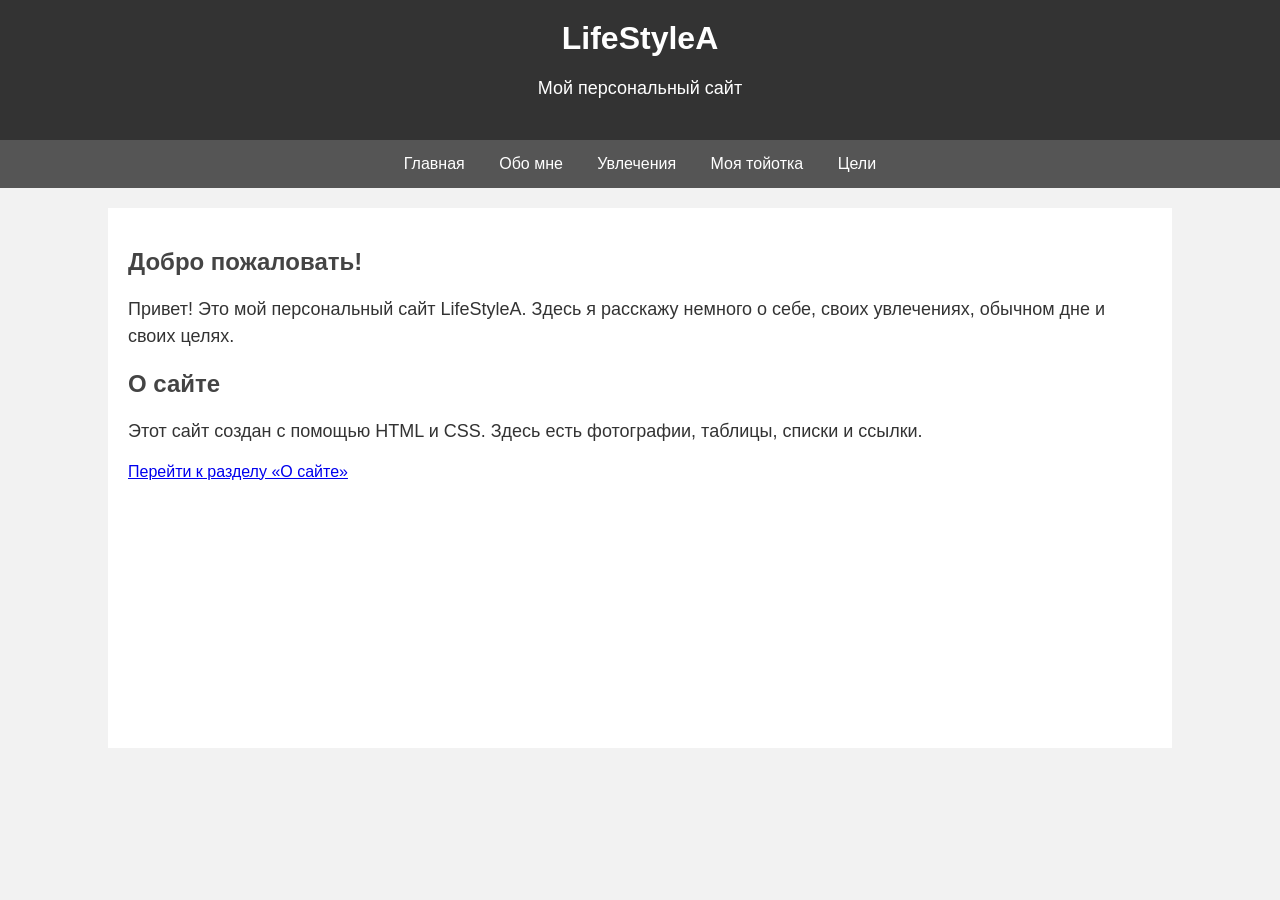
<file: index.html>
<!DOCTYPE html>
<html lang="ru">
<head>
    <meta charset="UTF-8">
    <title>LifeStyleA - Главная</title>
    <link rel="stylesheet" href="style.css">
</head>
<body>
<header>
    <h1>LifeStyleA</h1>
    <p>Мой персональный сайт</p>
</header>

<nav>
    <a href="index.html">Главная</a>
    <a href="about.html">Обо мне</a>
    <a href="hobbies.html">Увлечения</a>
    <a href="toyotka.html">Моя тойотка</a>
    <a href="goals.html">Цели</a>
</nav>

<main>

    <h2>Добро пожаловать!</h2>

    <p>
        Привет! Это мой персональный сайт LifeStyleA.
        Здесь я расскажу немного о себе, своих увлечениях,
        обычном дне и своих целях.
    </p>

    <h2 id="about-site">О сайте</h2>

    <p>
        Этот сайт создан с помощью HTML и CSS.
        Здесь есть фотографии, таблицы, списки и ссылки.
    </p>

    <a href="#about-site">Перейти к разделу «О сайте»</a>

</main>

</body>
</html>
</file>
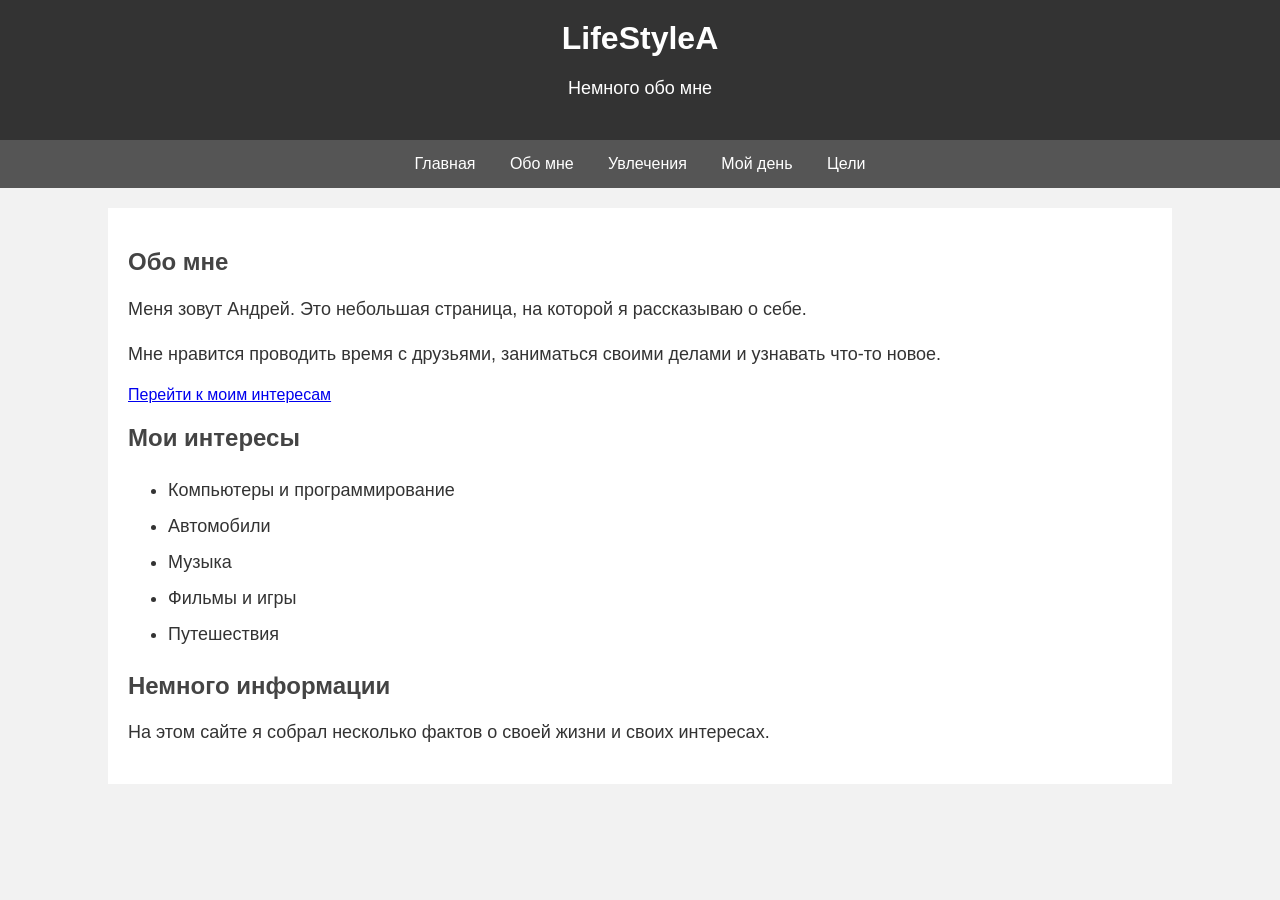
<file: about.html>
<!DOCTYPE html>
<html lang="ru">
<head>
    <meta charset="UTF-8">
    <title>LifeStyleA - Обо мне</title>
    <link rel="stylesheet" href="style.css">
</head>
<body>
<header>
    <h1>LifeStyleA</h1>
    <p>Немного обо мне</p>
</header>

<nav>
    <a href="index.html">Главная</a>
    <a href="about.html">Обо мне</a>
    <a href="hobbies.html">Увлечения</a>
    <a href="day.html">Мой день</a>
    <a href="goals.html">Цели</a>
</nav>

<main>

    <h2>Обо мне</h2>

    <p>
        Меня зовут Андрей. Это небольшая страница,
        на которой я рассказываю о себе.
    </p>

    <p>
        Мне нравится проводить время с друзьями,
        заниматься своими делами и узнавать что-то новое.
    </p>

    <a href="#interests">Перейти к моим интересам</a>

    <h2 id="interests">Мои интересы</h2>

    <ul>
        <li>Компьютеры и программирование</li>
        <li>Автомобили</li>
        <li>Музыка</li>
        <li>Фильмы и игры</li>
        <li>Путешествия</li>
    </ul>

    <h2>Немного информации</h2>

    <p>
        На этом сайте я собрал несколько фактов
        о своей жизни и своих интересах.
    </p>

</main>
</body>
</html>
</file>
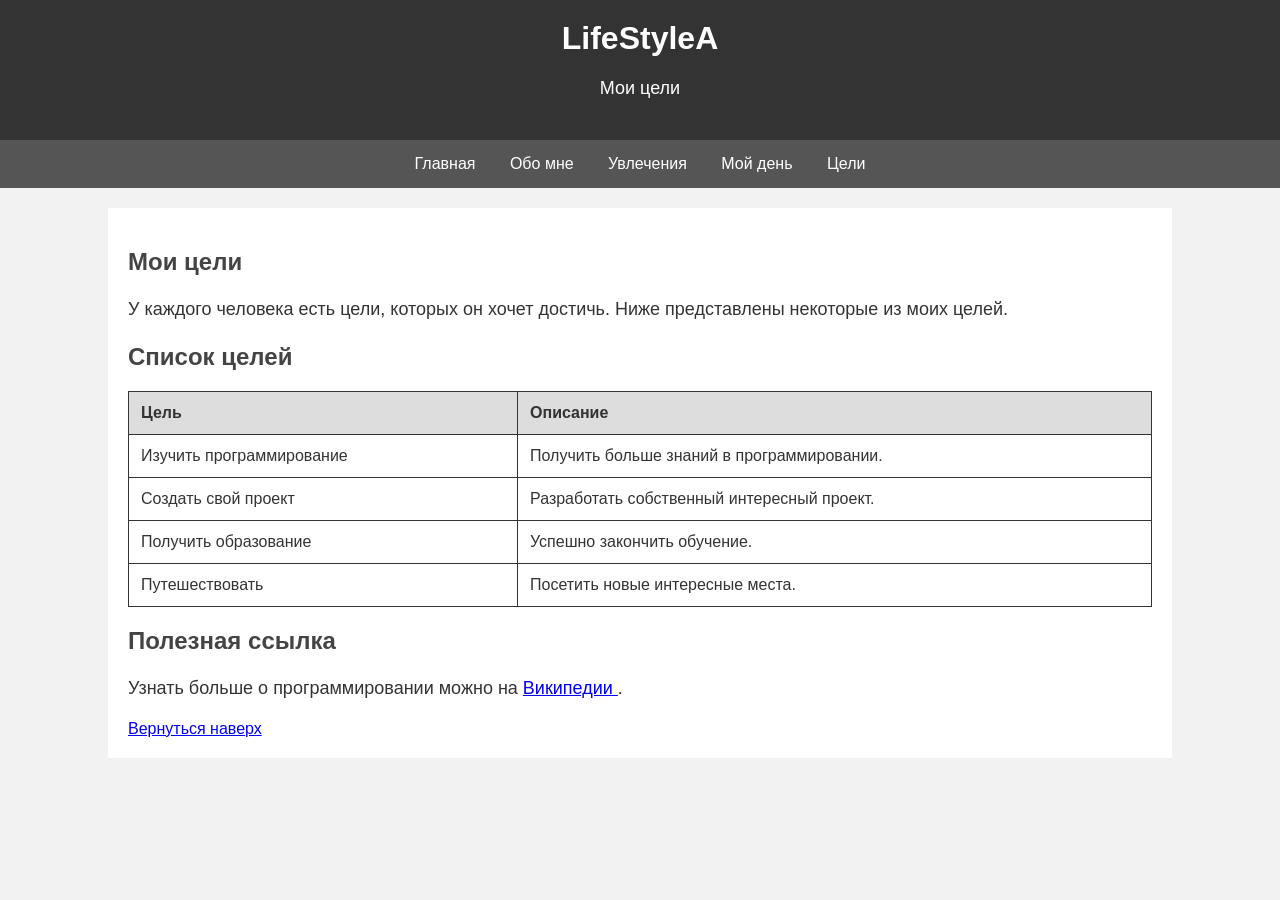
<file: goals.html>
<!DOCTYPE html>
<html lang="ru">
<head>
    <meta charset="UTF-8">
    <title>LifeStyleA - Цели</title>
    <link rel="stylesheet" href="style.css">
</head>
<body>
<header>
    <h1>LifeStyleA</h1>
    <p>Мои цели</p>
</header>

<nav>
    <a href="index.html">Главная</a>
    <a href="about.html">Обо мне</a>
    <a href="hobbies.html">Увлечения</a>
    <a href="day.html">Мой день</a>
    <a href="goals.html">Цели</a>
</nav>

<main id="top">

    <h2>Мои цели</h2>

    <p>
        У каждого человека есть цели, которых он хочет достичь.
        Ниже представлены некоторые из моих целей.
    </p>

    <h2>Список целей</h2>

    <table>

        <tr>
            <th>Цель</th>
            <th>Описание</th>
        </tr>

        <tr>
            <td>Изучить программирование</td>
            <td>Получить больше знаний в программировании.</td>
        </tr>

        <tr>
            <td>Создать свой проект</td>
            <td>Разработать собственный интересный проект.</td>
        </tr>

        <tr>
            <td>Получить образование</td>
            <td>Успешно закончить обучение.</td>
        </tr>

        <tr>
            <td>Путешествовать</td>
            <td>Посетить новые интересные места.</td>
        </tr>

    </table>

    <h2>Полезная ссылка</h2>

    <p>
        Узнать больше о программировании можно на
        <a href="https://ru.wikipedia.org/wiki/Программирование" target="_blank">
            Википедии
        </a>.
    </p>

    <a href="#top">Вернуться наверх</a>

</main>
</body>
</html>
</file>
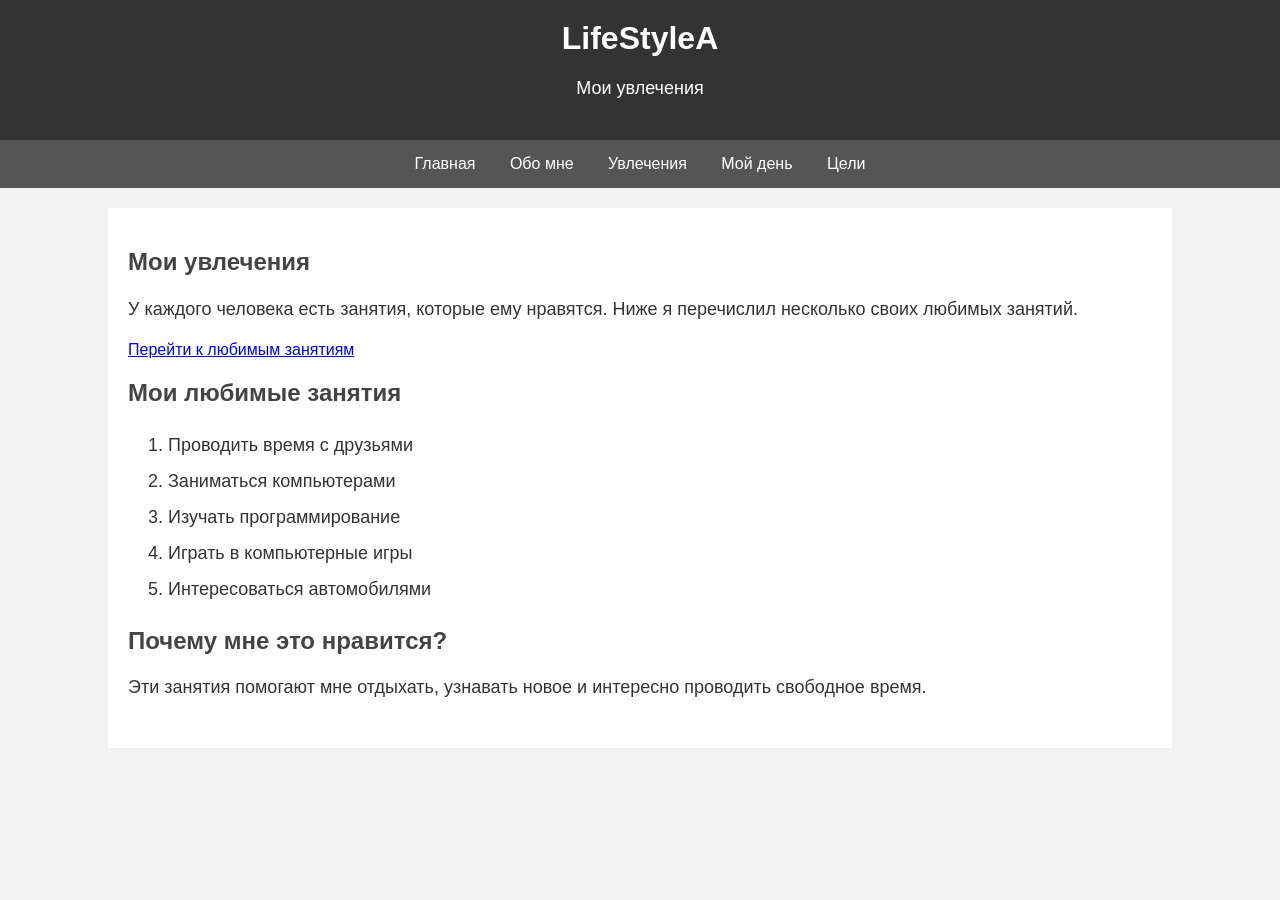
<file: hobbies.html>
<!DOCTYPE html>
<html lang="ru">
<head>
    <meta charset="UTF-8">
    <title>LifeStyleA - Увлечения</title>
    <link rel="stylesheet" href="style.css">
</head>
<body>
<header>
    <h1>LifeStyleA</h1>
    <p>Мои увлечения</p>
</header>

<nav>
    <a href="index.html">Главная</a>
    <a href="about.html">Обо мне</a>
    <a href="hobbies.html">Увлечения</a>
    <a href="day.html">Мой день</a>
    <a href="goals.html">Цели</a>
</nav>

<main>

    <h2>Мои увлечения</h2>

    <p>
        У каждого человека есть занятия, которые ему нравятся.
        Ниже я перечислил несколько своих любимых занятий.
    </p>

    <a href="#favorite">Перейти к любимым занятиям</a>

    <h2 id="favorite">Мои любимые занятия</h2>

    <ol>
        <li>Проводить время с друзьями</li>
        <li>Заниматься компьютерами</li>
        <li>Изучать программирование</li>
        <li>Играть в компьютерные игры</li>
        <li>Интересоваться автомобилями</li>
    </ol>

    <h2>Почему мне это нравится?</h2>

    <p>
        Эти занятия помогают мне отдыхать,
        узнавать новое и интересно проводить свободное время.
    </p>

</main>
</body>
</html>
</file>
<file: style.css>
body {
font-family: Arial, sans-serif;
background-color: #f2f2f2;
margin: 0;
color: #333333;
}

header {
background-color: #333333;
color: white;
text-align: center;
padding: 20px;
}

header h1 {
margin: 0;
}

nav {
background-color: #555555;
text-align: center;
padding: 15px;
}

nav a {
color: white;
text-decoration: none;
margin: 15px;
}

nav a:hover {
text-decoration: underline;
}

main {
background-color: white;
width: 80%;
margin: 20px auto;
padding: 20px;
min-height: 500px;
}

h2 {
color: #444444;
}

p {
font-size: 18px;
line-height: 1.5;
}

ul,
ol {
font-size: 18px;
line-height: 2;
}

table {
width: 100%;
border-collapse: collapse;
margin-top: 20px;
}

th,
td {
border: 1px solid #333333;
padding: 12px;
text-align: left;
}

th {
background-color: #dddddd;
}
</file>
